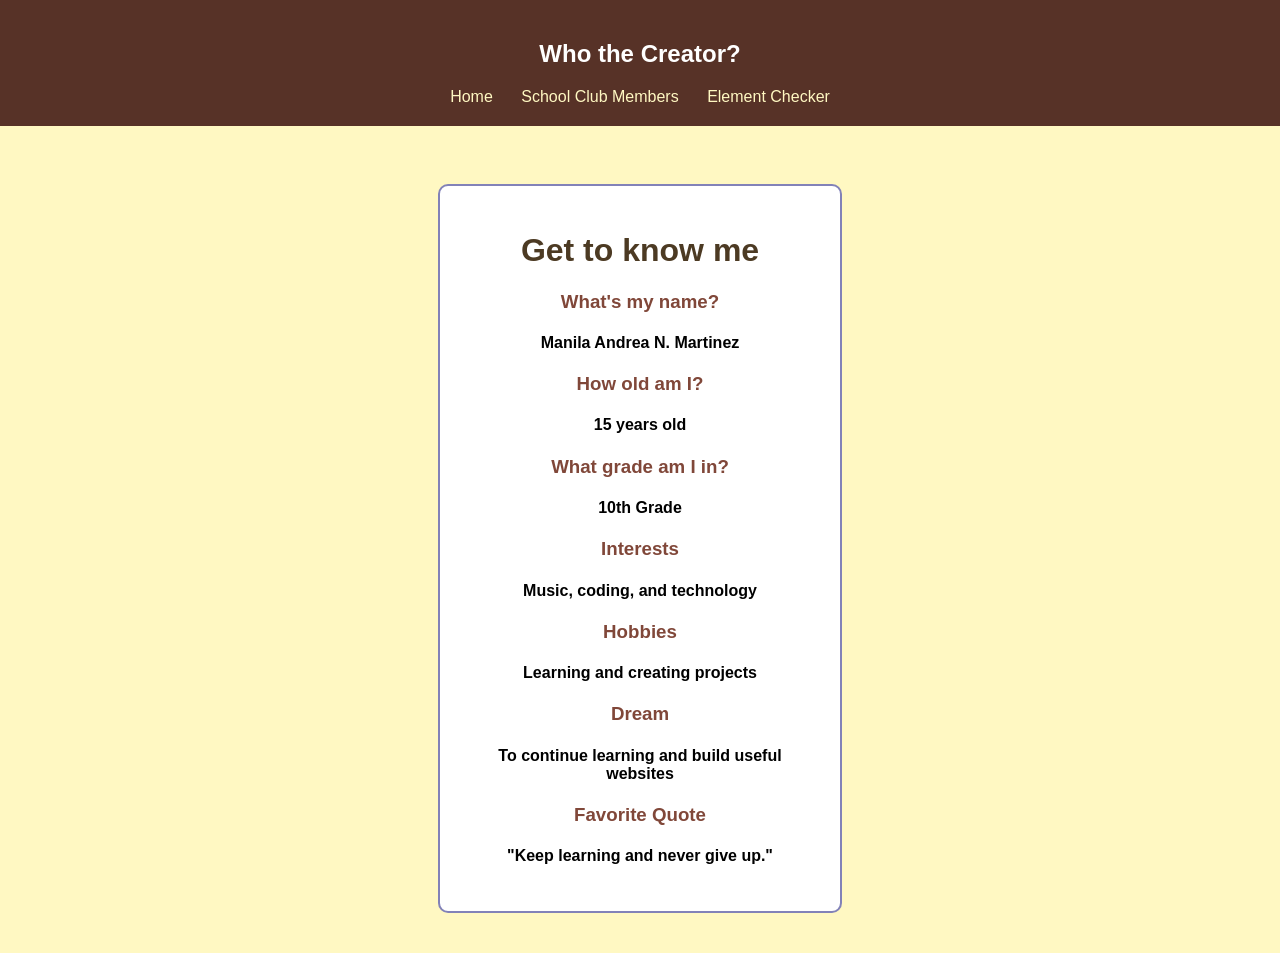
<file: index.html>
<!DOCTYPE html>
<html lang="en">
<head>
    <meta charset="UTF-8">
    <meta name="viewport" content="width=device-width, initial-scale=1.0">
    <title>Meet the Creator</title>
    <style>
        body {
            font-family: Arial, sans-serif;
            background-color: rgb(255, 248, 194);
            margin: 0;
            text-align: center;
        }

        nav {
            background-color: rgb(87, 50, 39);
            color: white;
            padding: 20px;
        }

        .nav-link {
            color: rgb(255, 248, 194);
            margin: 0 12px;
            text-decoration: none;
        }

        main {
            background-color: white;
            width: 350px;
            max-width: 85%;
            margin: 40px auto;
            padding: 25px;
            border: 2px solid rgba(97, 97, 165, 0.79);
            border-radius: 10px;
        }

        h1 {
            color: rgb(76, 58, 35);
        }

        h3 {
            color: rgb(128, 71, 57);
        }
    </style>
</head>
<body>
    <nav>
        <h1 style="color: white;">Who the Creator?</h1>
        <a class="nav-link" href="index.html">Home</a>
        <a class="nav-link" href="club.html">School Club Members</a>
        <a class="nav-link" href="element.html">Element Checker</a>
    </nav>

    <br>

    <main>
        <h1>Get to know me</h1>
        <h3>What's my name?</h3>
        <h4>Manila Andrea N. Martinez</h4>
        <h3>How old am I?</h3>
        <h4>15 years old</h4>
        <h3>What grade am I in?</h3>
        <h4>10th Grade</h4>
        <h3>Interests</h3>
        <h4>Music, coding, and technology</h4>
        <h3>Hobbies</h3>
        <h4>Learning and creating projects</h4>
        <h3>Dream</h3>
        <h4>To continue learning and build useful websites</h4>
        <h3>Favorite Quote</h3>
        <h4>"Keep learning and never give up."</h4>
    </main>
</body>
</html>
</file>
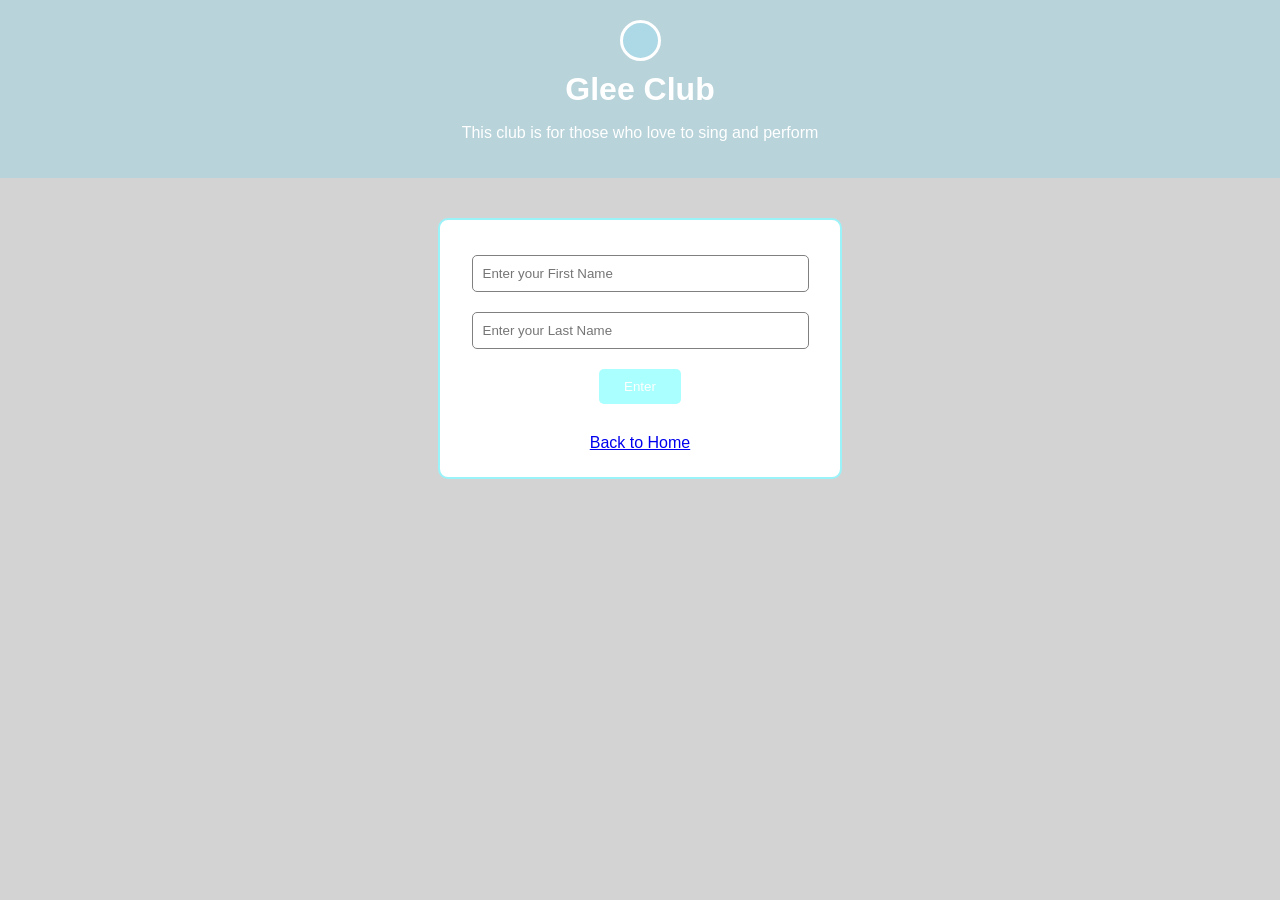
<file: club.html>
<!DOCTYPE html>
<html lang="en">
<head>
    <meta charset="UTF-8">
    <meta name="viewport" content="width=device-width, initial-scale=1.0">

    <link rel="stylesheet" href="https://pyscript.net/releases/2026.7.3/core.css">
<script type="module" src="https://pyscript.net/releases/2026.7.3/core.js"></script>

    <title>Quarter 2 Seatwork 1</title>

    <style>
        body {
            font-family: Arial, sans-serif;
            background-color: lightgray;
            margin: 0;
            text-align: center;
        }

        header {
            background-color: rgb(184, 211, 218);
            color: white;
            padding: 20px;
        }

        header h1 {
            font-family: Arial, sans-serif;
            margin: 10px;
        }

        header p {
            font-size: 16px;
        }

        .reactor {
            width: 35px;
            height: 35px;
            background-color: lightblue;
            border: 3px solid white;
            border-radius: 50%;
            margin: auto;
        }

        main {
            background-color: white;
            width: 350px;
            max-width: 85%;
            margin: 40px auto;
            padding: 25px;
            border: 2px solid rgb(153, 243, 249);
            border-radius: 10px;
        }

        input[type="text"] {
            width: 90%;
            padding: 10px;
            margin: 10px 0;
            border: 1px solid gray;
            border-radius: 5px;
        }

        input[type="button"] {
            background-color: rgb(170, 255, 255);
            color: white;
            padding: 10px 25px;
            margin-top: 10px;
            border: none;
            border-radius: 5px;
            cursor: pointer;
        }

        input[type="button"]:hover {
            background-color: rgb(0, 68, 128);
        }

        #result {
            margin-top: 20px;
            font-size: 18px;
            color: rgb(180, 180, 255);
        }

        .back-link {
            display: inline-block;
            margin-top: 10px;
        }
    </style>
</head>

<body>

    <header>
        <div class="reactor"></div>
        <h1>Glee Club</h1>
        <p>This club is for those who love to sing and perform</p>
    </header>

    <main>
        <form>
            <input type="text" id="first_name" placeholder="Enter your First Name">
            

            <input type="text" id="last_name" placeholder="Enter your Last Name">
                       <input type="button" id="checkMember" value="Enter">
    

        <div id="result"></div>

        <a class="back-link" href="index.html">Back to Home</a>
        
            </form>
    </main>
<script type="py" src="./club.py"></script>
</body>
</html>
</file>
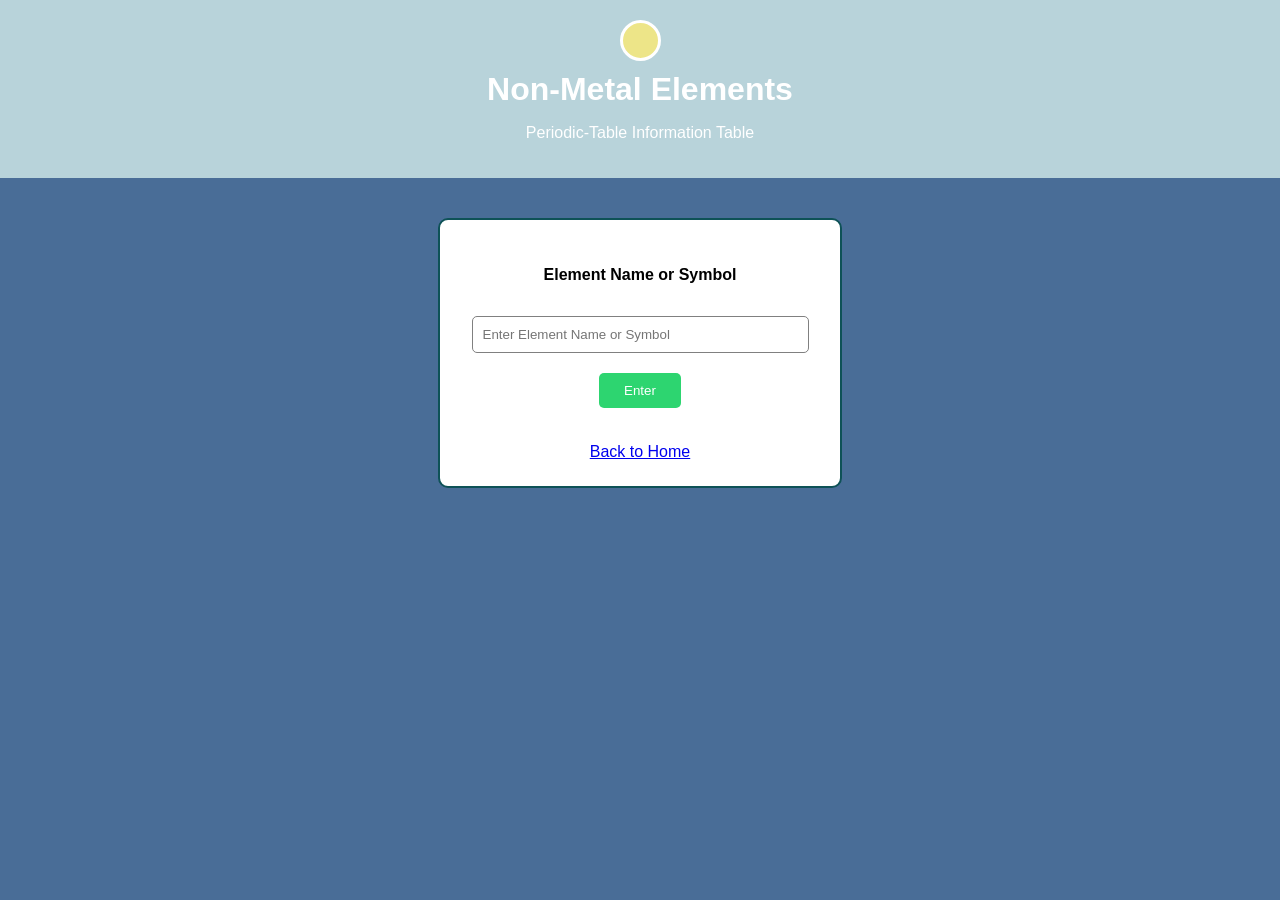
<file: element.html>
<!DOCTYPE html>
<html lang="en">
<head>
    <meta charset="UTF-8">
    <meta name="viewport" content="width=device-width, initial-scale=1.0">

    <link rel="stylesheet" href="https://pyscript.net/releases/2026.7.3/core.css">
    <script type="module" src="https://pyscript.net/releases/2026.7.3/core.js"></script>

    <title>Non-Metal Elements</title>

    <style>
        body {
            font-family: Arial, sans-serif;
            background-color: rgb(73, 109, 151);
            margin: 0;
            text-align: center;
        }

        header {
            background-color: rgb(184, 211, 218);
            color: white;
            padding: 20px;
        }

        header h1 {
            font-family: Arial, sans-serif;
            margin: 10px;
        }

        header p {
            font-size: 16px;
        }

        .reactor {
            width: 35px;
            height: 35px;
            background-color: rgb(237, 229, 136);
            border: 3px solid white;
            border-radius: 50%;
            margin: auto;
        }

        main {
            background-color: white;
            width: 350px;
            max-width: 85%;
            margin: 40px auto;
            padding: 25px;
            border: 2px solid rgb(14, 82, 87);
            border-radius: 10px;
        }

        input[type="text"] {
            width: 90%;
            padding: 10px;
            margin: 10px 0;
            border: 1px solid gray;
            border-radius: 5px;
        }

        input[type="button"],
        button {
            background-color: rgb(45, 213, 112);
            color: white;
            padding: 10px 25px;
            margin-top: 10px;
            border: none;
            border-radius: 5px;
            cursor: pointer;
        }

        input[type="button"]:hover,
        button:hover {
            background-color: rgb(0, 68, 128);
        }

        #result {
            margin-top: 20px;
            font-size: 18px;
            color: rgb(180, 180, 255);
        }

        .back-link {
            display: inline-block;
            margin-top: 15px;
        }
    </style>
</head>

<body>

    <header>
        <div class="reactor"></div>
        <h1>Non-Metal Elements</h1>
        <p>Periodic-Table Information Table</p>
    </header>

    <main>
        <form id="elementForm">
            <h4>Element Name or Symbol</h4>

            <input type="text" id="elementInput"
            placeholder="Enter Element Name or Symbol">

            <br>

            <button type="submit">Enter</button>
        </form>

        <div id="result"></div>

        <a class="back-link" href="index.html">Back to Home</a>
    </main>

    <script type="py" src="./main.py"></script>

</body>
</html>
</file>
